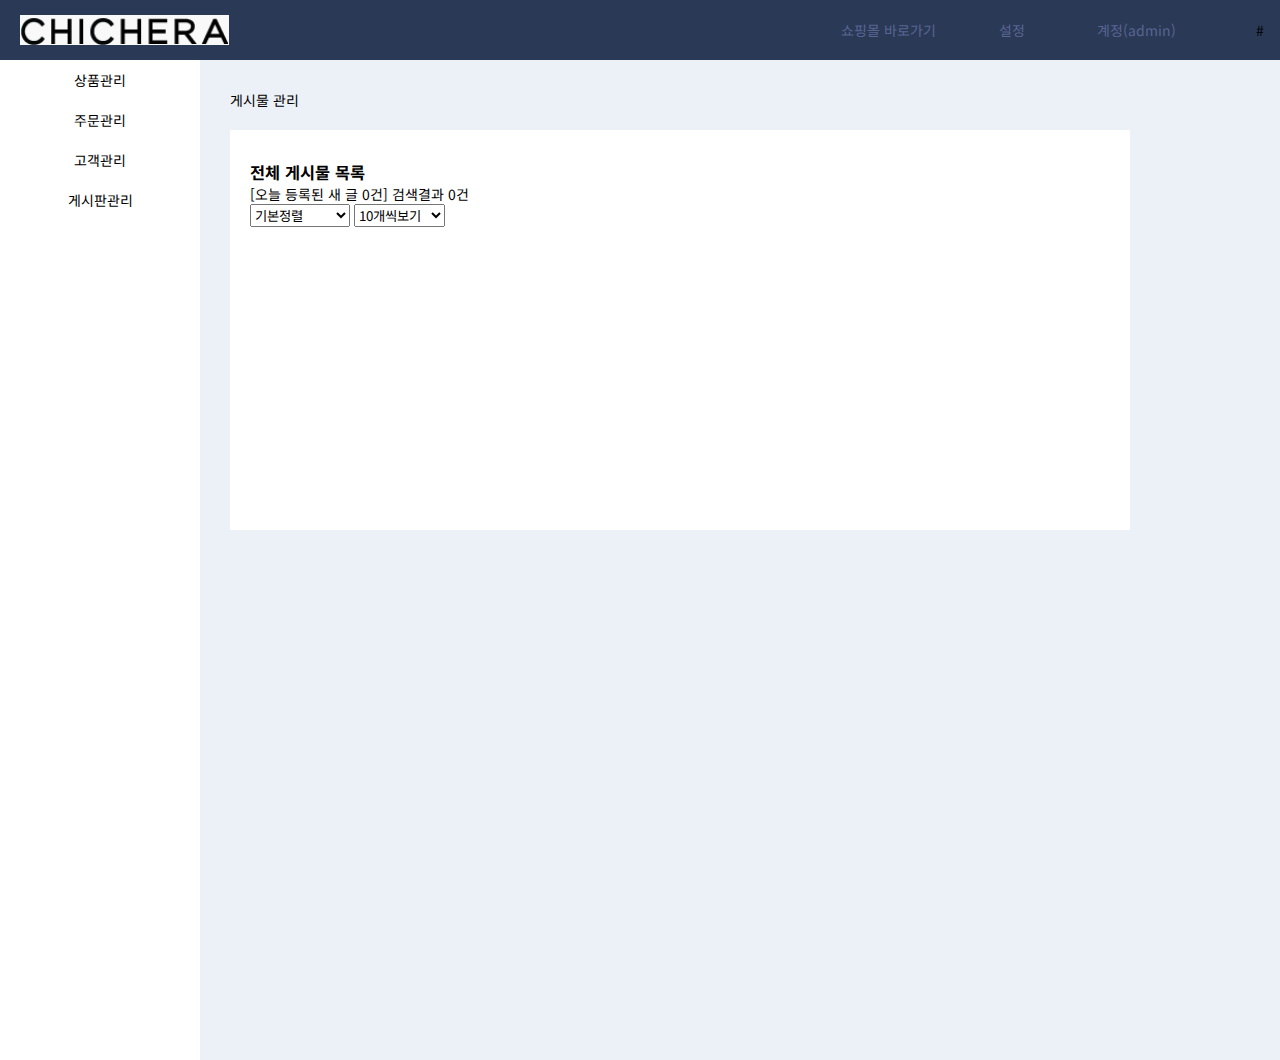
<file: board.html>
<!DOCTYPE html>
<html lang="ko">

<head>
    <meta charset="UTF-8">
    <meta name="viewport" content="width=device-width, initial-scale=1.0">
    <link rel="stylesheet" href="https://cdnjs.cloudflare.com/ajax/libs/font-awesome/5.14.0/css/all.min.css" integrity="sha512-1PKOgIY59xJ8Co8+NE6FZ+LOAZKjy+KY8iq0G4B3CyeY6wYHN3yt9PW0XpSriVlkMXe40PTKnXrLnZ9+fkDaog==" crossorigin="anonymous" />
    <link rel="stylesheet" href="style/board.css">
    <title>시크헤라 관리자 페이지</title>
</head>

<body>
    <div id="wrap">
        <header id="header">
            <img src="images/wrap/header/logo.png" alt="logo">

            <ul id="userMenu">
                <li>
                    <a href="index.html">쇼핑몰 바로가기</a>
                </li>
                <li>
                    <a href="#">설정</a>
                </li>
                <li>
                    <a href="#">계정(admin)</a>
                </li>
                <li>
                    #
                    <ul id="quickMenu">
                        <!-- 마우스오버 시 슬라이드 다운-->
                        <li>바로가기</li>
                        <li>
                            <a href="#">자주 묻는 질문</a>
                        </li>
                        <li>
                            <a href="#">공지사항</a>
                        </li>
                        <li>
                            <a href="#">1:1 문의</a>
                        </li>
                    </ul>
                </li>
            </ul>
        </header>

        <nav id="nav">
            <ul id="mainMenu">
                <li>
                    <a href="#">상품관리</a>
                    <ul class="subMenu">
                        <li>
                            <a href="#">상품 등록</a>
                        </li>
                        <li>
                            <a href="#">상품 목록</a>
                        </li>
                        <li>
                            <a href="#">상품분류 관리</a>
                        </li>
                        <li>
                            <a href="#">메인진열 관리</a>
                        </li>
                    </ul>
                </li>
                <li>
                    <a href="#">주문관리</a>
                    <ul class="subMenu">
                        <li>
                            <a href="#">전체주문목록</a>
                        </li>
                        <li>
                            <a href="#">배송 관리</a>
                        </li>
                        <li>
                            <a href="#">취소/교환/반품/환불</a>
                        </li>
                    </ul>
                </li>
                <li>
                    <a href="#">고객관리</a>
                </li>
                <li>
                    <a href="#">게시판관리</a>
                    <ul class="subMenu">
                        <li>
                            <a href="#">게시판 설정</a>
                        </li>
                        <li>
                            <a href="#">게시판 관리</a>
                        </li>
                        <li>
                            <a href="#">게시물 관리</a>
                        </li>
                    </ul>
                </li>
            </ul>
        </nav>


        <main id="main">
            <span class="title">게시물 관리</span>
            <br><br>

            <div id="itemList">
                <h3>전체 게시물 목록</h3>
                <p>
                    [오늘 등록된 새 글 <span id="uploadCount">0</span>건] 검색결과 <span id="searchCount">0</span>건
                </p>

                <form id="uploadList">
                    <select name="" id="sort">
                        <option value="basic">기본정렬</option>
                        <option value="maxView">조회수 많은 순</option>
                    </select>
                    <select id="viewCount">
                        <option value="10">10개씩보기</option>
                        <option value="20">20개씩보기</option>
                        <option value="30">30개씩보기</option>
                        <option value="50">50개씩보기</option>
                        <option value="100">100개씩보기</option>
                    </select>
                </form>
            </div>

        </main>
    </div>

    <script src="JS/jQuery/jquery-3.5.1.min.js"></script>
    <script src="JS/adminPage.js"></script>
</body>

</html>
</file>
<file: style/board.css>
@import url("https://fonts.googleapis.com/css2?family=Archivo:wght@700&family=Nanum+Myeongjo:wght@700&family=Noto+Sans+KR:wght@100&family=Open+Sans:wght@700&family=Rubik:wght@500&display=swap");
@import url("https://fonts.googleapis.com/css2?family=Roboto:wght@900&display=swap");
* {
    margin: 0;
    padding: 0;
    box-sizing: border-box;
    font-family: "Noto Sans KR", "Roboto", "Nanum Myeongjo", sans-serif;
}

ul {
    list-style: none;
    display: inline-block;
}

a {
    text-decoration: none;
    color: #000;
}

div#wrap {
    width: 100%;
    min-width: 1340px;
    margin: 0 auto;
    text-align: center;
    font-size: 14px;
    position: relative;
}


/* HEADER 영역 */

div#wrap>header#header {
    width: 100%;
    min-width: 1340px;
    height: 60px;
    line-height: 60px;
    padding: 0 20px;
    display: flex;
    justify-content: space-between;
    background-color: #2a3956;
}

div#wrap>header#header>img {
    height: 30px;
    margin-top: 15px;
}

div#wrap>header#header>ul#userMenu>li {
    width: 120px;
    display: inline-block;
}

div#wrap>header#header>ul#userMenu>li>a {
    color: #596592;
}

div#wrap>header#header>ul#userMenu>li>a:hover {
    color: #ffffff;
}

div#wrap>header#header>ul#userMenu>li>ul#quickMenu {
    width: 120px;
    display: none;
    position: absolute;
    top: 60px;
    right: 10px;
    background-color: #fff;
}


/* NAV 영역 */

div#wrap>nav#nav {
    width: 200px;
    height: 950px;
    background-color: #fff;
    float: left;
    clear: both;
}

div#wrap>nav#nav::after {
    content: "";
    clear: both;
}

div#wrap>nav#nav>ul#mainMenu {
    width: 100%;
}

div#wrap>nav#nav>ul#mainMenu>li>a {
    display: inline-block;
    padding: 10px 0;
}

div#wrap>nav#nav>ul#mainMenu>li>ul {
    width: 100%;
    display: none;
}

div#wrap>nav#nav>ul#mainMenu>li>ul>li>a {
    display: inline-block;
    width: 100%;
    padding: 10px 0;
    background-color: #f3f7f8;
}


/* MAIN 영역 */

div#wrap>main#main {
    height: 1000px;
    margin-left: 200px;
    background-color: #ecf0f7;
    padding: 30px;
    text-align: left;
}

div#wrap>main#main>div#itemList {
    width: 900px;
    height: 400px;
    background-color: #ffffff;
    padding: 30px 20px;
}
</file>
